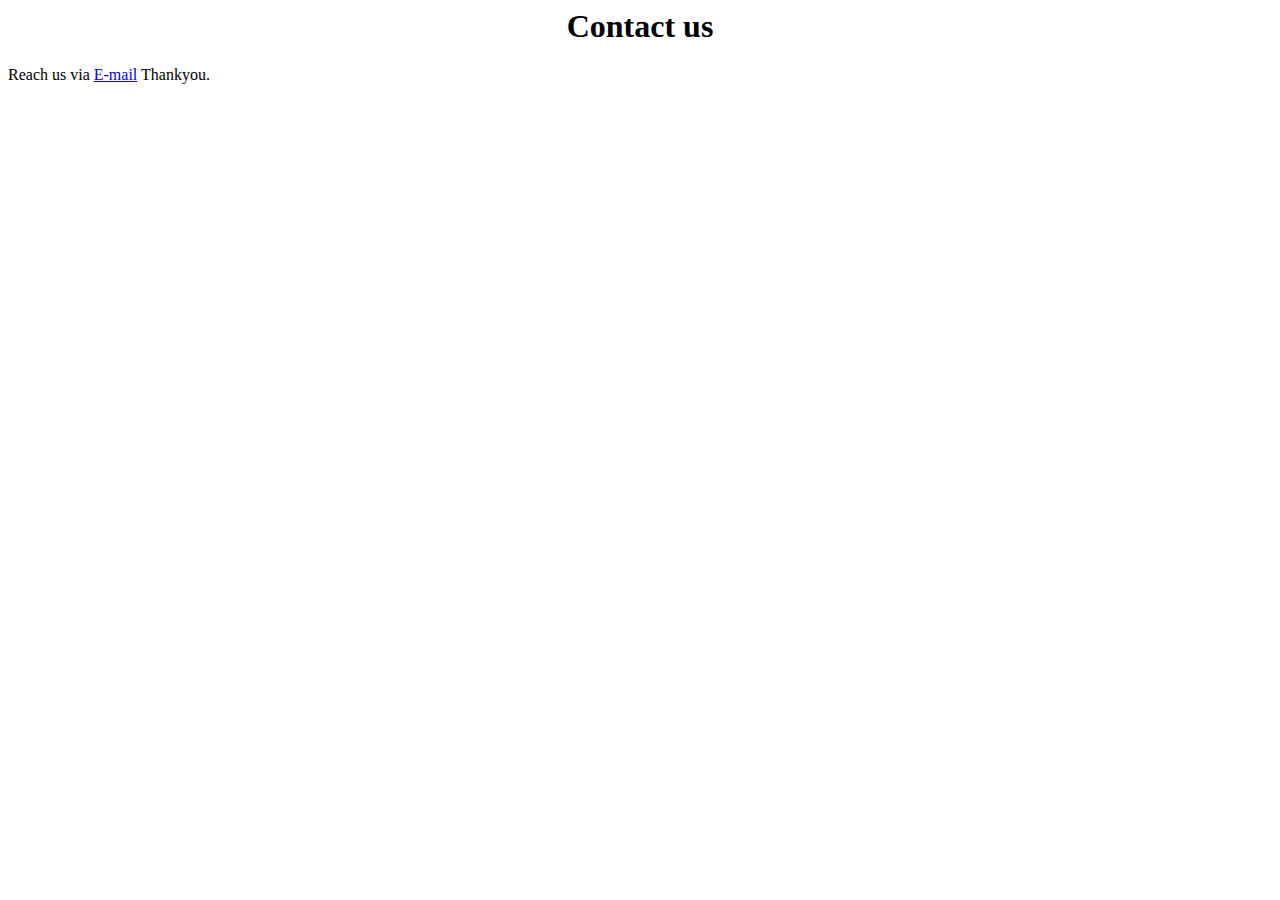
<file: contactus.html>
<html>
<head>
    <title>Contact Us</title>
    <link rel="stylesheet" href="C:\Users\DELL\Desktop\TCR front end web development\SESSION 1\contactus.css">
</head>
<body>
    
<div class="container">
    <div class="text-white page-header-container">
        <h1 class="page-header"></h1>
    </div>
    <div class="main-content">
    <div id="intro-img"></div>
    
    <h1 style="text-align: center;">Contact us</h1>
    <p class="mb-0"> 
        <div>
        Reach us via
        <a href="mailto:bhaskarbaishya02741@gmail.com" class="contact-link"> E-mail</a>
            Thankyou.
        </div>
    </p>
</head>
</body>
</file>
